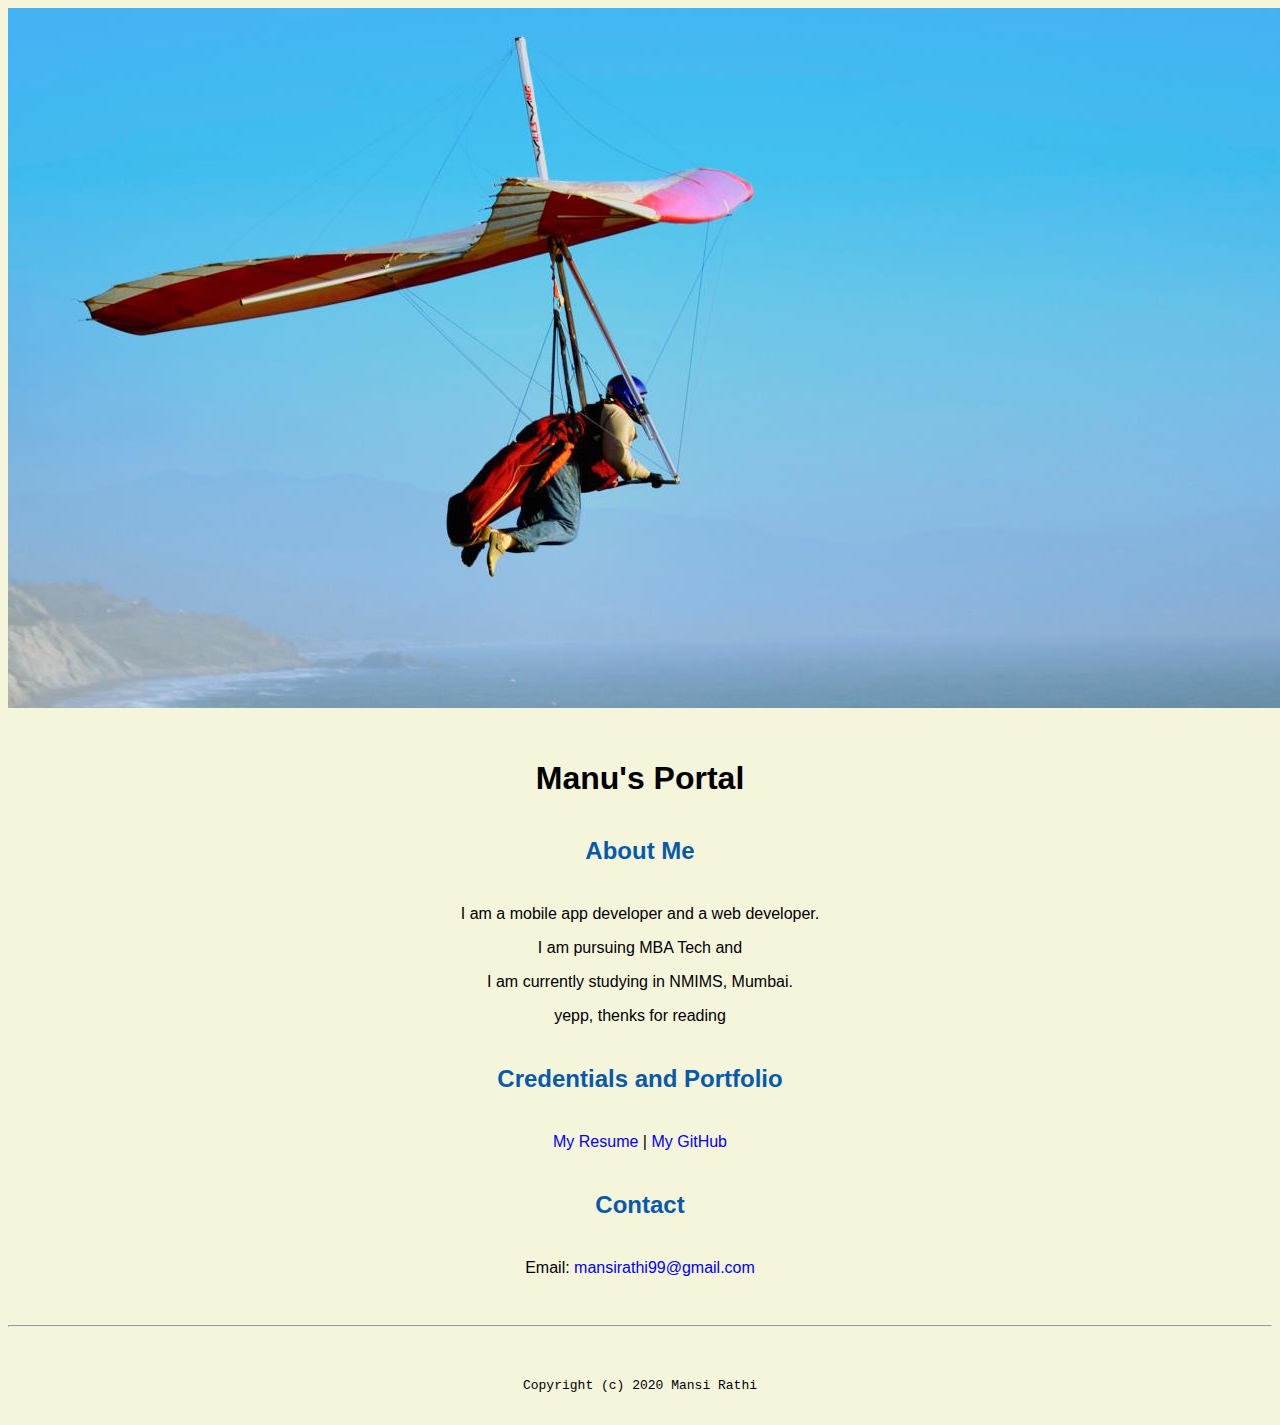
<file: index.html>
<!doctype html>

<!-- this is a comment for human! -->

<html lang="en">

  <header>
    <title>Manu's Portal</title>
    <link rel="stylesheet" href="css/master.css">
    <link rel="FaviconIcon" href="favicon.ico" type="image/x-icon">
    <link rel="shortcut" href="favicon.ico" type="iamge/x-icon">
    <meta name="viewport" content="width-devic-width, initial-scale-1, shrink-to-fit-no">
    <meta name="name" content="Manu's Portal">
    <meta name="robots" content="noindex,nofollow">
  </header>

  </header>

  <body>
    <img src="images/banner.jpg" widht="75%" alt="banner">
    <h1>Manu's Portal</h1>
    <h2>About Me</h2>
    <p>I am a mobile app developer and a web developer.</p>
    <p> I am pursuing MBA Tech and</p>
    <p>I am currently studying  in NMIMS, Mumbai.</p>
    <p> yepp, thenks for reading</p>
    <h2>Credentials and Portfolio</h2>

    <p><a href="resume.html">My Resume</a> | <a href="https://github.com/mansirathi">My GitHub</a></p>
    <h2>Contact</h2>

    <p>Email: <a href="mailto:mansirathi99!gmail.com">mansirathi99@gmail.com</a></p>

  </body>

  <footer>
<hr>
<code>Copyright (c) 2020 Mansi Rathi</code>
  </footer>

</html>
</file>
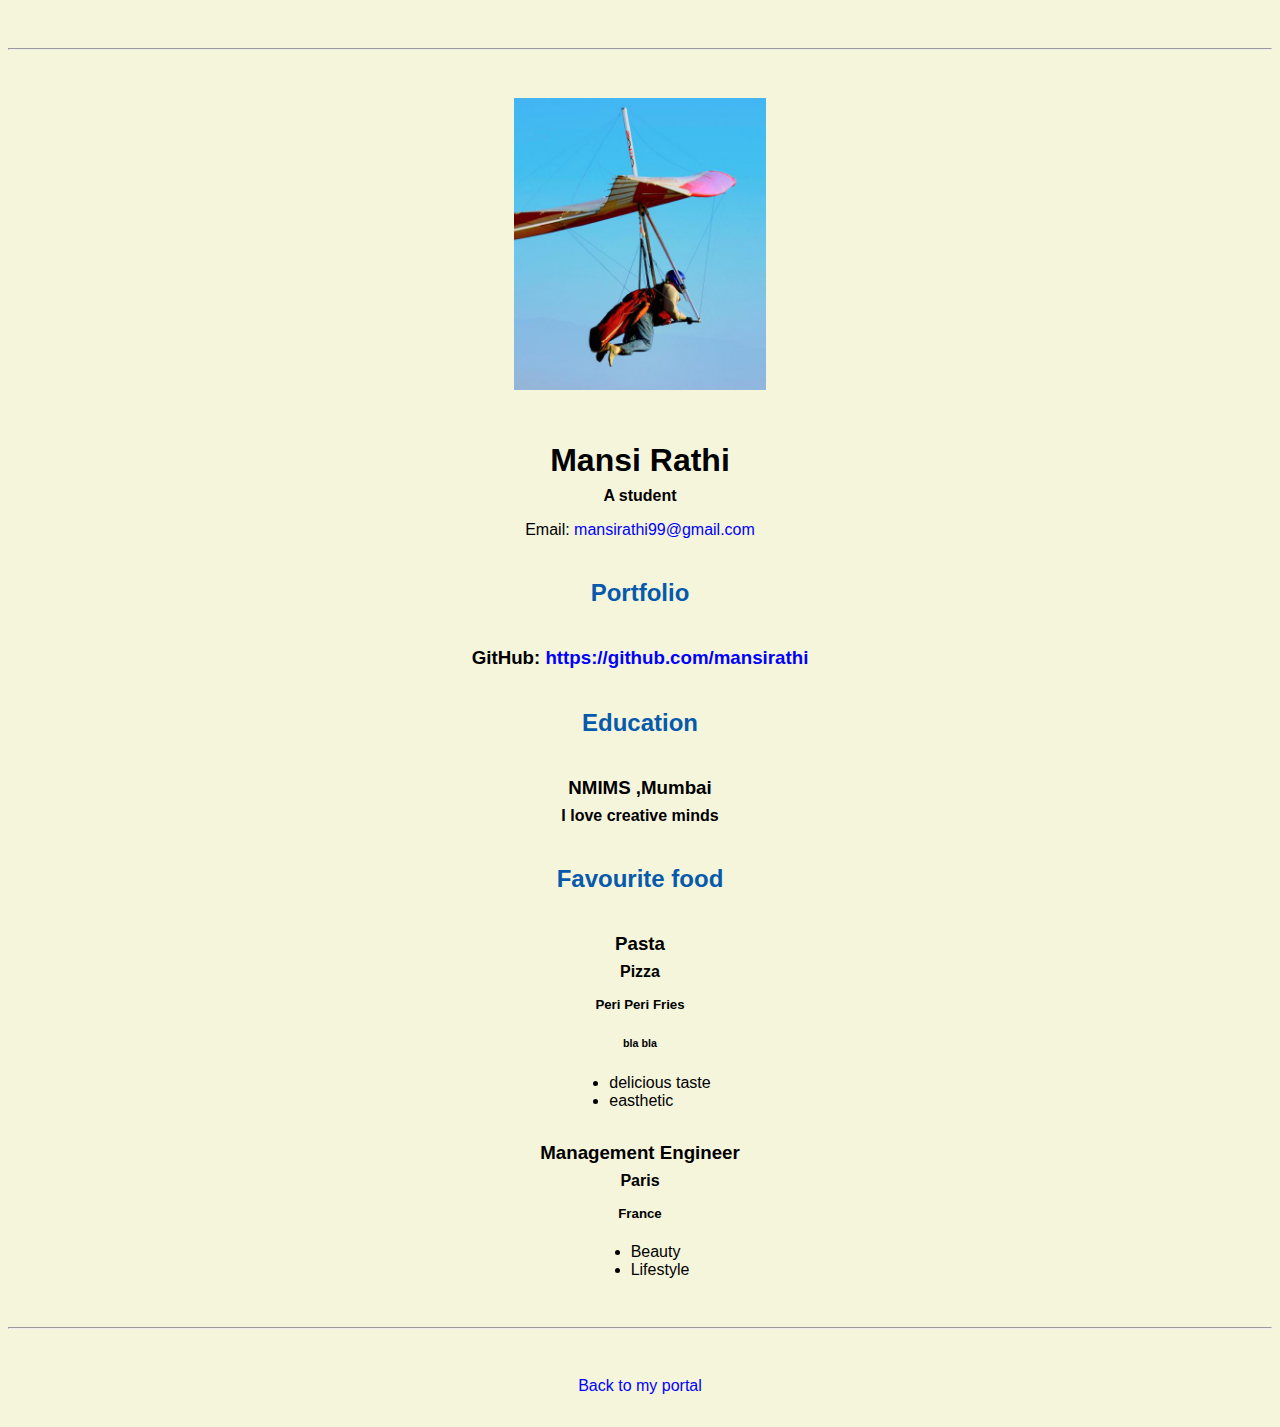
<file: resume.html>
<!doctype html>

<!-- this is a comment for human! -->

<html lang="en">

  <header>
    <title>Mansi Rathi's Resume</title>
    <link rel="stylesheet" href="css/master.css">
    <link rel="FaviconIcon" href="favicon.ico" type="image/x-icon">
    <link rel="shortcut" href="favicon.ico" type="iamge/x-icon">
    <meta name="viewport" content="width-devic-width, initial-scale-1, shrink-to-fit-no">
    <meta name="name" content="Manu's Portal">
    <meta name="robots" content="noindex,nofollow">
  </header>

  <body>
    <hr>

    <img src="images/headshot.jpg" alt="Mansi Rathi's headshot" width="20%">

    <h1>Mansi Rathi</h1>
    <h4>A student</h4>

    <p>Email: <a href="mailto:mansirathi99@gmail.com" target="_blank">mansirathi99@gmail.com</a></p>
    <!-- don't post physical address, personal phone number or other personal information on the web! -->

    <h2>Portfolio</h2>
      <h3>GitHub: <a href="https://github.com/mansirathi" target="_blank">https://github.com/mansirathi</a></h3>

    <h2>Education</h2>

    <h3>NMIMS ,Mumbai</h3>
    <h4>I love creative minds</h4>

    <h2>Favourite food</h2>

    <h3>Pasta</h3>
    <h4>Pizza</h4>
    <h5>Peri Peri Fries</h5>
    <h6>bla bla</h6>
      <ul>
        <li>delicious taste</li>
        <li>easthetic</li>
      </ul>

    <h3>Management Engineer</h3>
    <h4>Paris</h4>
    <h5>France</h5>
      <ul>
        <li>Beauty</li>
        <li>Lifestyle</li>
      </ul>
  </body>

  <footer>
  <hr>
  <p><a href="index.html">Back to my portal</a><p>
  </footer>

</html>
</file>
<file: css/master.css>
/* Cascading stylesheet for the website */

/* Text inside these asterisks and slashes are comments for human */

  a {
    color: blue;/* set the text color to blue here */
    text-decoration: none; /* This means we do not want hyperlinks to be underlined */
  }

  a:hover {
    color: red;/* set the text color to red here */
    text-decoration: none; /* This means we do not want hyperlinks to be underlined */
  }

  body {
    background-color: beige;/* set the background color here */
    color: black;/* set the text color to black here */
  font-family: Arial, Helvetica, sans-serif; /* set the font here */
    text-align: center;/* set the text alignment here */
   }

  footer {
    margin-top: 2rem;
    margin-bottom: 2rem;
  }

  h1 {
    margin-bottom: 0.5rem;
    margin-top: 3rem;
   }

  h2 {
    color: #075AAB;/* set the text color of to #075AAB here */
    margin-top:2.5rem;
    margin-bottom:2.5rem;
    /* set both the bottom margin and top margin to 2.5rem here */
   }

  h3 {
    margin-bottom: 0;
    margin-top: 2rem;
  }

  h4 {
    margin-bottom: 1rem;
    margin-top: 0.5rem;
  }

  h5 {
    margin-top: 0.5rem;
  }

  hr {
    margin-bottom: 3rem;
    margin-top: 3rem;
  }

  /* this controls how the bullet points in the resume page looks */
  ul {
    display: table;
    margin: 0 auto;
    text-align: left;
  }
</file>
